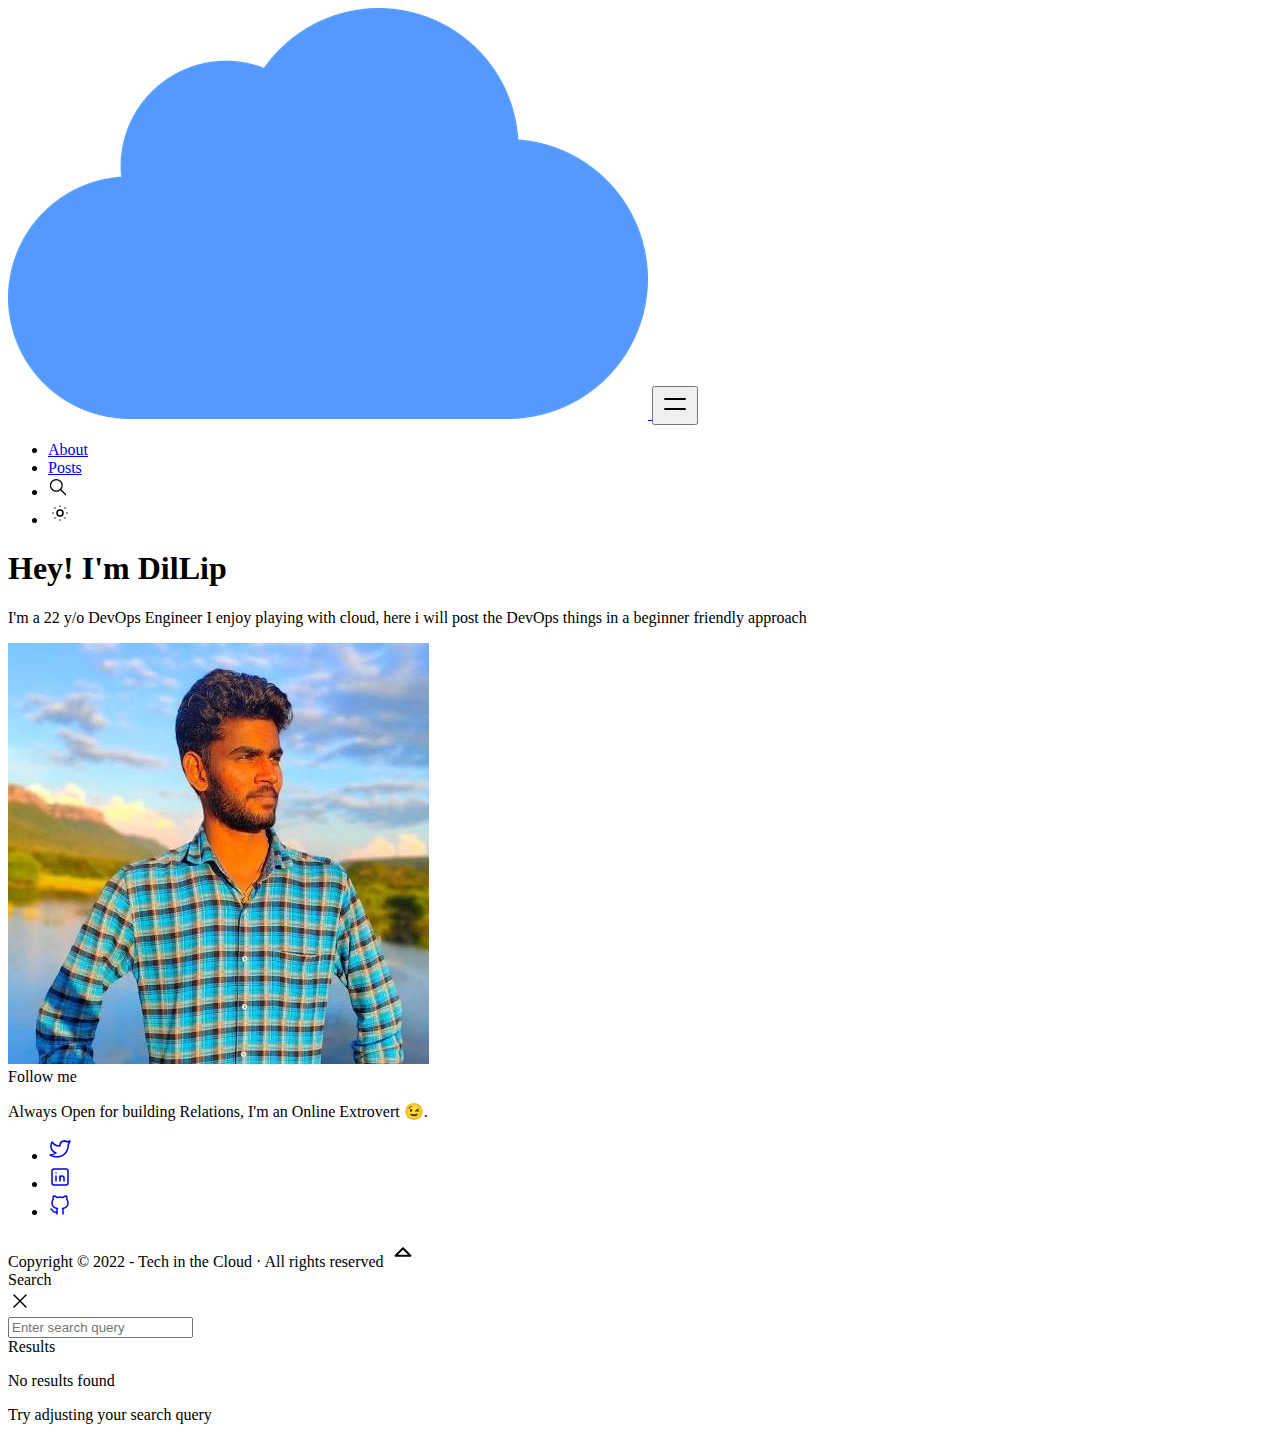
<file: index.html>
<!DOCTYPE html>
<html lang="en" itemscope itemtype="http://schema.org/WebPage"><head>
  <meta charset="utf-8" />
  <meta name="viewport" content="width=device-width, initial-scale=1" />

  <link rel="icon" href="/favicon.ico">

  <title>
    Tech In The Cloud - Tech In The Cloud
  </title>
  <meta name="description" content="" /><meta name="generator" content="Hugo 0.93.2" /><link
    rel="stylesheet"
    href="http://blogs.techinthecloud.ml/css/styles.min.acbae230170647553a87bd40062395a43820fceef832412d40d694ae9d640ee8.css"
    integrity="sha256-rLriMBcGR1U6h71ABiOVpDgg/O74MkEtQNaUrp1kDug="
  />
  
  

  <link rel="alternate" type="application/rss+xml" href="http://blogs.techinthecloud.ml/index.xml" title="Tech In The Cloud" />
  <link rel="alternate" type="application/json" href="http://blogs.techinthecloud.ml/index.json" title="Tech In The Cloud" />
  <meta property="og:title" content="Tech In The Cloud" />
<meta property="og:description" content="" />
<meta property="og:type" content="website" />
<meta property="og:url" content="http://blogs.techinthecloud.ml/" />


  <meta name="twitter:card" content="summary"/>
<meta name="twitter:title" content="Tech In The Cloud"/>
<meta name="twitter:description" content=""/>

  <meta itemprop="name" content="Tech In The Cloud">
<meta itemprop="description" content="">
</head>
<body class="dark:bg-gray-800 dark:text-white relative flex flex-col min-h-screen"><header class="container flex justify-between md:justify-between gap-4 flex-wrap p-6 mx-auto relative">
  <a href="http://blogs.techinthecloud.ml/" class="capitalize font-extrabold text-2xl">
    
    <img src="/logo.png" alt="Tech In The Cloud" class="h-8 max-w-full" />
    
  </a>
  <button class="mobile-menu-button md:hidden">
    <svg xmlns="http://www.w3.org/2000/svg" width="30" height="30" viewBox="0 0 24 24" stroke-width="1.5" stroke="currentColor" fill="none" stroke-linecap="round" stroke-linejoin="round">
      <path stroke="none" d="M0 0h24v24H0z" fill="none"/>
      <line x1="4" y1="8" x2="20" y2="8" />
      <line x1="4" y1="16" x2="20" y2="16" />
    </svg>
  </button>
  <ul class="mobile-menu absolute z-10 px-6 pb-6 md:p-0 top-full left-0 w-full md:w-auto md:relative hidden md:flex flex-col md:flex-row items-end md:items-center gap-4 lg:gap-6 bg-white dark:bg-gray-800">

    
    <li><a href="https://github.com/DilLip-Chowdary-Codes">About</a></li>
    
    <li><a href="/posts">Posts</a></li>
    

    

    
    <li class="grid place-items-center">
      <span class="open-search inline-block cursor-pointer">
        <svg xmlns="http://www.w3.org/2000/svg" width="20" height="20" viewBox="0 0 24 24" stroke-width="1.5"
          stroke="currentColor" fill="none" stroke-linecap="round" stroke-linejoin="round">
          <path stroke="none" d="M0 0h24v24H0z" fill="none" />
          <circle cx="10" cy="10" r="7" />
          <line x1="21" y1="21" x2="15" y2="15" />
        </svg>
      </span>
    </li>
    

    
    <li class="grid place-items-center">
      <span class="toggle-dark-mode inline-block cursor-pointer">
        <svg xmlns="http://www.w3.org/2000/svg" width="24" height="24" viewBox="0 0 24 24" stroke-width="1.5"
          stroke="currentColor" fill="none" stroke-linecap="round" stroke-linejoin="round">
          <path stroke="none" d="M0 0h24v24H0z" fill="none" />
          <circle cx="12" cy="12" r="3" />
          <line x1="12" y1="5" x2="12" y2="5.01" />
          <line x1="17" y1="7" x2="17" y2="7.01" />
          <line x1="19" y1="12" x2="19" y2="12.01" />
          <line x1="17" y1="17" x2="17" y2="17.01" />
          <line x1="12" y1="19" x2="12" y2="19.01" />
          <line x1="7" y1="17" x2="7" y2="17.01" />
          <line x1="5" y1="12" x2="5" y2="12.01" />
          <line x1="7" y1="7" x2="7" y2="7.01" />
        </svg>
      </span>
    </li>
    
  </ul>
</header><main class="flex-1"><section class="bg-pink-50 dark:bg-gray-900">
  <div class="container max-w-screen-lg mx-auto px-6 py-12 grid md:grid-cols-2 gap-4 lg:gap-16 items-center">
    <div>
      <h1 class="text-4xl font-bold mb-4">Hey! I'm DilLip</h1>
      <p class="font-light text-lg">I'm a 22 y/o DevOps Engineer I enjoy playing with cloud, here i will post the DevOps things in a beginner friendly approach</p>
    </div>
    <img class="rounded-lg shadow-sm" src="/author.jpeg" alt="Tech In The Cloud" />
  </div>
</section>
  <div class="container p-6 mx-auto grid grid-cols-1 md:grid-cols-2 lg:grid-cols-3 gap-4 lg:gap-8">
    
  </div>

  <div class="bg-pink-50 dark:bg-gray-900">
  <div class="container px-6 py-12 mx-auto max-w-4xl grid grid-cols-1 md:grid-cols-2 gap-8 items-center">
    <div>
      <div class="text-2xl font-bold mb-2">Follow me</div>
      <p class="opacity-60">Always Open for building Relations, I&#39;m an Online Extrovert 😉.</p>
    </div>
    <ul class="flex justify-center gap-4">
      
      <li>
        <a
          href="https://twitter.com/DilLip_Rayapati"
          target="_blank"
          rel="noopener"
          aria-label="Twitter"
          class="p-2 inline-block rounded-full border border-transparent text-gray-500 hover:text-gray-800 hover:border-gray-800 cursor-pointer transition-colors dark:text-gray-600 dark:hover:border-gray-300 dark:hover:text-gray-300"
        >
          <svg
            xmlns="http://www.w3.org/2000/svg"
            width="24"
            height="24"
            viewBox="0 0 24 24"
            stroke-width="1.5"
            stroke="currentColor"
            fill="none"
            stroke-linecap="round"
            stroke-linejoin="round"
          >
            <path stroke="none" d="M0 0h24v24H0z" fill="none" />
            <path
              d="M22 4.01c-1 .49 -1.98 .689 -3 .99c-1.121 -1.265 -2.783 -1.335 -4.38 -.737s-2.643 2.06 -2.62 3.737v1c-3.245 .083 -6.135 -1.395 -8 -4c0 0 -4.182 7.433 4 11c-1.872 1.247 -3.739 2.088 -6 2c3.308 1.803 6.913 2.423 10.034 1.517c3.58 -1.04 6.522 -3.723 7.651 -7.742a13.84 13.84 0 0 0 .497 -3.753c-.002 -.249 1.51 -2.772 1.818 -4.013z"
            />
          </svg>
        </a>
      </li>
      
      
      <li>
        <a
          href="https://linkedin.com/in/dillip-chowdary"
          target="_blank"
          rel="noopener"
          aria-label="LinkedIn"
          class="p-2 inline-block rounded-full border border-transparent text-gray-500 hover:text-gray-800 hover:border-gray-800 cursor-pointer transition-colors dark:text-gray-600 dark:hover:border-gray-300 dark:hover:text-gray-300"
        >
          <svg
            xmlns="http://www.w3.org/2000/svg"
            width="24"
            height="24"
            viewBox="0 0 24 24"
            stroke-width="1.5"
            stroke="currentColor"
            fill="none"
            stroke-linecap="round"
            stroke-linejoin="round"
          >
            <path stroke="none" d="M0 0h24v24H0z" fill="none" />
            <rect x="4" y="4" width="16" height="16" rx="2" />
            <line x1="8" y1="11" x2="8" y2="16" />
            <line x1="8" y1="8" x2="8" y2="8.01" />
            <line x1="12" y1="16" x2="12" y2="11" />
            <path d="M16 16v-3a2 2 0 0 0 -4 0" />
          </svg>
        </a>
      </li>
      
      
      
      <li>
        <a
          href="https://github.com/DilLip-Chowdary-Codes"
          target="_blank"
          rel="noopener"
          aria-label="GitHub"
          class="p-2 inline-block rounded-full border border-transparent text-gray-500 hover:text-gray-800 hover:border-gray-800 cursor-pointer transition-colors dark:text-gray-600 dark:hover:border-gray-300 dark:hover:text-gray-300"
        >
          <svg
            xmlns="http://www.w3.org/2000/svg"
            width="24"
            height="24"
            viewBox="0 0 24 24"
            stroke-width="1.5"
            stroke="currentColor"
            fill="none"
            stroke-linecap="round"
            stroke-linejoin="round"
          >
            <path stroke="none" d="M0 0h24v24H0z" fill="none" />
            <path
              d="M9 19c-4.3 1.4 -4.3 -2.5 -6 -3m12 5v-3.5c0 -1 .1 -1.4 -.5 -2c2.8 -.3 5.5 -1.4 5.5 -6a4.6 4.6 0 0 0 -1.3 -3.2a4.2 4.2 0 0 0 -.1 -3.2s-1.1 -.3 -3.5 1.3a12.3 12.3 0 0 0 -6.2 0c-2.4 -1.6 -3.5 -1.3 -3.5 -1.3a4.2 4.2 0 0 0 -.1 3.2a4.6 4.6 0 0 0 -1.3 3.2c0 4.6 2.7 5.7 5.5 6c-.6 .6 -.6 1.2 -.5 2v3.5"
            />
          </svg>
        </a>
      </li>
      
      
      
      
      
      
    </ul>
  </div>
</div>
    </main><footer class="container p-6 mx-auto flex justify-between items-center">
  <span class="text-sm font-light">
    
    Copyright © 2022 - Tech in the Cloud · All rights reserved
    
  </span>
  <span onclick="window.scrollTo({top: 0, behavior: 'smooth'})" class="p-1 cursor-pointer">
    <svg xmlns="http://www.w3.org/2000/svg" width="30" height="30" viewBox="0 0 24 24" stroke-width="1.5"
      stroke="currentColor" fill="none" stroke-linecap="round" stroke-linejoin="round">
      <path stroke="none" d="M0 0h24v24H0z" fill="none" />
      <path d="M18 15l-6 -6l-6 6h12" />
    </svg>
  </span>
</footer>

<div class="search-ui absolute top-0 left-0 w-full h-full bg-white dark:bg-gray-800 hidden">
  <div class="container max-w-3xl mx-auto p-12">
    <div class="relative">
      <div class="my-4 text-center text-2xl font-bold">Search</div>

      <span class="p-2 absolute right-0 top-0 cursor-pointer close-search">
        <svg xmlns="http://www.w3.org/2000/svg" width="24" height="24" viewBox="0 0 24 24" stroke-width="1.5"
          stroke="currentColor" fill="none" stroke-linecap="round" stroke-linejoin="round">
          <path stroke="none" d="M0 0h24v24H0z" fill="none" />
          <line x1="18" y1="6" x2="6" y2="18" />
          <line x1="6" y1="6" x2="18" y2="18" />
        </svg>
      </span>
    </div>

    <input type="search" class="py-2 px-3 w-full dark:text-black border dark:border-transparent"
      placeholder="Enter search query" />

    <div class="search-results text-lg font-medium my-4 hidden">Results</div>
    <ul class="search-list my-2">

    </ul>

    <div class="no-results text-center my-8 hidden">
      <div class="text-xl font-semibold mb-2">No results found</div>
      <p class="font-light text-sm">Try adjusting your search query</p>
    </div>
  </div>
</div>





<script src="http://blogs.techinthecloud.ml/js/scripts.min.js"></script>






<script>
  
  const darkmode = document.querySelector('.toggle-dark-mode');
  function toggleDarkMode() {
    if (document.documentElement.classList.contains('dark')) {
      document.documentElement.classList.remove('dark')
      localStorage.setItem('darkmode', 'light')
    } else {
      document.documentElement.classList.add('dark')
      localStorage.setItem('darkmode', 'dark')
    }
  }
  if (darkmode) {
    darkmode.addEventListener('click', toggleDarkMode);
  }

  const darkStorage = localStorage.getItem('darkmode');
  const isBrowserDark = window.matchMedia && window.matchMedia('(prefers-color-scheme: dark)').matches;

  if (!darkStorage && isBrowserDark) {
    document.documentElement.classList.add('dark');
  }

  if (darkStorage && darkStorage === 'dark') {
    toggleDarkMode();
  }
</script>


<script>
  const mobileMenuButton = document.querySelector('.mobile-menu-button')
  const mobileMenu = document.querySelector('.mobile-menu')
  function toggleMenu() {
    mobileMenu.classList.toggle('hidden');
    mobileMenu.classList.toggle('flex');
  }
  if(mobileMenu && mobileMenuButton){
    mobileMenuButton.addEventListener('click', toggleMenu)
  }
</script>
</body>
</html>
</file>
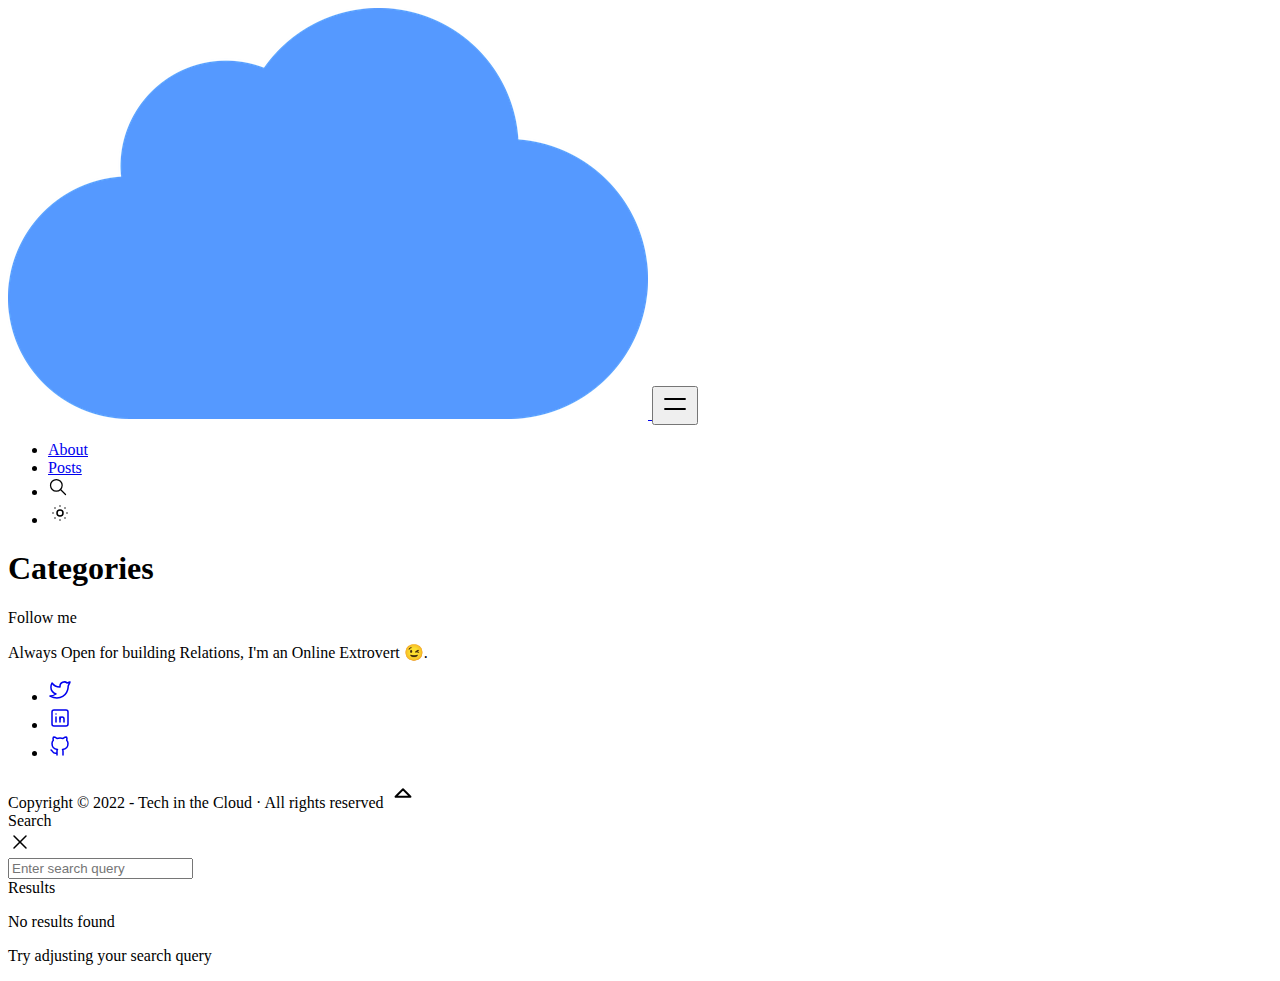
<file: categories/index.html>
<!DOCTYPE html>
<html lang="en" itemscope itemtype="http://schema.org/WebPage"><head>
  <meta charset="utf-8" />
  <meta name="viewport" content="width=device-width, initial-scale=1" />

  <link rel="icon" href="/favicon.ico">

  <title>
    Categories - Tech In The Cloud
  </title>
  <meta name="description" content="" /><meta name="generator" content="Hugo 0.93.2" /><link
    rel="stylesheet"
    href="http://blogs.techinthecloud.ml/css/styles.min.acbae230170647553a87bd40062395a43820fceef832412d40d694ae9d640ee8.css"
    integrity="sha256-rLriMBcGR1U6h71ABiOVpDgg/O74MkEtQNaUrp1kDug="
  />
  
  

  <link rel="alternate" type="application/rss+xml" href="http://blogs.techinthecloud.ml/categories/index.xml" title="Tech In The Cloud" />
  <meta property="og:title" content="Categories" />
<meta property="og:description" content="" />
<meta property="og:type" content="website" />
<meta property="og:url" content="http://blogs.techinthecloud.ml/categories/" />


  <meta name="twitter:card" content="summary"/>
<meta name="twitter:title" content="Categories"/>
<meta name="twitter:description" content=""/>

  <meta itemprop="name" content="Categories">
<meta itemprop="description" content="">
</head>
<body class="dark:bg-gray-800 dark:text-white relative flex flex-col min-h-screen"><header class="container flex justify-between md:justify-between gap-4 flex-wrap p-6 mx-auto relative">
  <a href="http://blogs.techinthecloud.ml/" class="capitalize font-extrabold text-2xl">
    
    <img src="/logo.png" alt="Tech In The Cloud" class="h-8 max-w-full" />
    
  </a>
  <button class="mobile-menu-button md:hidden">
    <svg xmlns="http://www.w3.org/2000/svg" width="30" height="30" viewBox="0 0 24 24" stroke-width="1.5" stroke="currentColor" fill="none" stroke-linecap="round" stroke-linejoin="round">
      <path stroke="none" d="M0 0h24v24H0z" fill="none"/>
      <line x1="4" y1="8" x2="20" y2="8" />
      <line x1="4" y1="16" x2="20" y2="16" />
    </svg>
  </button>
  <ul class="mobile-menu absolute z-10 px-6 pb-6 md:p-0 top-full left-0 w-full md:w-auto md:relative hidden md:flex flex-col md:flex-row items-end md:items-center gap-4 lg:gap-6 bg-white dark:bg-gray-800">

    
    <li><a href="https://github.com/DilLip-Chowdary-Codes">About</a></li>
    
    <li><a href="/posts">Posts</a></li>
    

    

    
    <li class="grid place-items-center">
      <span class="open-search inline-block cursor-pointer">
        <svg xmlns="http://www.w3.org/2000/svg" width="20" height="20" viewBox="0 0 24 24" stroke-width="1.5"
          stroke="currentColor" fill="none" stroke-linecap="round" stroke-linejoin="round">
          <path stroke="none" d="M0 0h24v24H0z" fill="none" />
          <circle cx="10" cy="10" r="7" />
          <line x1="21" y1="21" x2="15" y2="15" />
        </svg>
      </span>
    </li>
    

    
    <li class="grid place-items-center">
      <span class="toggle-dark-mode inline-block cursor-pointer">
        <svg xmlns="http://www.w3.org/2000/svg" width="24" height="24" viewBox="0 0 24 24" stroke-width="1.5"
          stroke="currentColor" fill="none" stroke-linecap="round" stroke-linejoin="round">
          <path stroke="none" d="M0 0h24v24H0z" fill="none" />
          <circle cx="12" cy="12" r="3" />
          <line x1="12" y1="5" x2="12" y2="5.01" />
          <line x1="17" y1="7" x2="17" y2="7.01" />
          <line x1="19" y1="12" x2="19" y2="12.01" />
          <line x1="17" y1="17" x2="17" y2="17.01" />
          <line x1="12" y1="19" x2="12" y2="19.01" />
          <line x1="7" y1="17" x2="7" y2="17.01" />
          <line x1="5" y1="12" x2="5" y2="12.01" />
          <line x1="7" y1="7" x2="7" y2="7.01" />
        </svg>
      </span>
    </li>
    
  </ul>
</header><main class="flex-1">

  <h1 class="container px-6 pt-6 mx-auto text-3xl font-bold">Categories</h1>

  
  <div class="container p-6 mx-auto grid grid-cols-1 md:grid-cols-2 lg:grid-cols-3 gap-4 lg:gap-8">
    
  </div><div class="grid place-items-center mb-8">
  
</div>
<div class="bg-pink-50 dark:bg-gray-900">
  <div class="container px-6 py-12 mx-auto max-w-4xl grid grid-cols-1 md:grid-cols-2 gap-8 items-center">
    <div>
      <div class="text-2xl font-bold mb-2">Follow me</div>
      <p class="opacity-60">Always Open for building Relations, I&#39;m an Online Extrovert 😉.</p>
    </div>
    <ul class="flex justify-center gap-4">
      
      <li>
        <a
          href="https://twitter.com/DilLip_Rayapati"
          target="_blank"
          rel="noopener"
          aria-label="Twitter"
          class="p-2 inline-block rounded-full border border-transparent text-gray-500 hover:text-gray-800 hover:border-gray-800 cursor-pointer transition-colors dark:text-gray-600 dark:hover:border-gray-300 dark:hover:text-gray-300"
        >
          <svg
            xmlns="http://www.w3.org/2000/svg"
            width="24"
            height="24"
            viewBox="0 0 24 24"
            stroke-width="1.5"
            stroke="currentColor"
            fill="none"
            stroke-linecap="round"
            stroke-linejoin="round"
          >
            <path stroke="none" d="M0 0h24v24H0z" fill="none" />
            <path
              d="M22 4.01c-1 .49 -1.98 .689 -3 .99c-1.121 -1.265 -2.783 -1.335 -4.38 -.737s-2.643 2.06 -2.62 3.737v1c-3.245 .083 -6.135 -1.395 -8 -4c0 0 -4.182 7.433 4 11c-1.872 1.247 -3.739 2.088 -6 2c3.308 1.803 6.913 2.423 10.034 1.517c3.58 -1.04 6.522 -3.723 7.651 -7.742a13.84 13.84 0 0 0 .497 -3.753c-.002 -.249 1.51 -2.772 1.818 -4.013z"
            />
          </svg>
        </a>
      </li>
      
      
      <li>
        <a
          href="https://linkedin.com/in/dillip-chowdary"
          target="_blank"
          rel="noopener"
          aria-label="LinkedIn"
          class="p-2 inline-block rounded-full border border-transparent text-gray-500 hover:text-gray-800 hover:border-gray-800 cursor-pointer transition-colors dark:text-gray-600 dark:hover:border-gray-300 dark:hover:text-gray-300"
        >
          <svg
            xmlns="http://www.w3.org/2000/svg"
            width="24"
            height="24"
            viewBox="0 0 24 24"
            stroke-width="1.5"
            stroke="currentColor"
            fill="none"
            stroke-linecap="round"
            stroke-linejoin="round"
          >
            <path stroke="none" d="M0 0h24v24H0z" fill="none" />
            <rect x="4" y="4" width="16" height="16" rx="2" />
            <line x1="8" y1="11" x2="8" y2="16" />
            <line x1="8" y1="8" x2="8" y2="8.01" />
            <line x1="12" y1="16" x2="12" y2="11" />
            <path d="M16 16v-3a2 2 0 0 0 -4 0" />
          </svg>
        </a>
      </li>
      
      
      
      <li>
        <a
          href="https://github.com/DilLip-Chowdary-Codes"
          target="_blank"
          rel="noopener"
          aria-label="GitHub"
          class="p-2 inline-block rounded-full border border-transparent text-gray-500 hover:text-gray-800 hover:border-gray-800 cursor-pointer transition-colors dark:text-gray-600 dark:hover:border-gray-300 dark:hover:text-gray-300"
        >
          <svg
            xmlns="http://www.w3.org/2000/svg"
            width="24"
            height="24"
            viewBox="0 0 24 24"
            stroke-width="1.5"
            stroke="currentColor"
            fill="none"
            stroke-linecap="round"
            stroke-linejoin="round"
          >
            <path stroke="none" d="M0 0h24v24H0z" fill="none" />
            <path
              d="M9 19c-4.3 1.4 -4.3 -2.5 -6 -3m12 5v-3.5c0 -1 .1 -1.4 -.5 -2c2.8 -.3 5.5 -1.4 5.5 -6a4.6 4.6 0 0 0 -1.3 -3.2a4.2 4.2 0 0 0 -.1 -3.2s-1.1 -.3 -3.5 1.3a12.3 12.3 0 0 0 -6.2 0c-2.4 -1.6 -3.5 -1.3 -3.5 -1.3a4.2 4.2 0 0 0 -.1 3.2a4.6 4.6 0 0 0 -1.3 3.2c0 4.6 2.7 5.7 5.5 6c-.6 .6 -.6 1.2 -.5 2v3.5"
            />
          </svg>
        </a>
      </li>
      
      
      
      
      
      
    </ul>
  </div>
</div>
    </main><footer class="container p-6 mx-auto flex justify-between items-center">
  <span class="text-sm font-light">
    
    Copyright © 2022 - Tech in the Cloud · All rights reserved
    
  </span>
  <span onclick="window.scrollTo({top: 0, behavior: 'smooth'})" class="p-1 cursor-pointer">
    <svg xmlns="http://www.w3.org/2000/svg" width="30" height="30" viewBox="0 0 24 24" stroke-width="1.5"
      stroke="currentColor" fill="none" stroke-linecap="round" stroke-linejoin="round">
      <path stroke="none" d="M0 0h24v24H0z" fill="none" />
      <path d="M18 15l-6 -6l-6 6h12" />
    </svg>
  </span>
</footer>

<div class="search-ui absolute top-0 left-0 w-full h-full bg-white dark:bg-gray-800 hidden">
  <div class="container max-w-3xl mx-auto p-12">
    <div class="relative">
      <div class="my-4 text-center text-2xl font-bold">Search</div>

      <span class="p-2 absolute right-0 top-0 cursor-pointer close-search">
        <svg xmlns="http://www.w3.org/2000/svg" width="24" height="24" viewBox="0 0 24 24" stroke-width="1.5"
          stroke="currentColor" fill="none" stroke-linecap="round" stroke-linejoin="round">
          <path stroke="none" d="M0 0h24v24H0z" fill="none" />
          <line x1="18" y1="6" x2="6" y2="18" />
          <line x1="6" y1="6" x2="18" y2="18" />
        </svg>
      </span>
    </div>

    <input type="search" class="py-2 px-3 w-full dark:text-black border dark:border-transparent"
      placeholder="Enter search query" />

    <div class="search-results text-lg font-medium my-4 hidden">Results</div>
    <ul class="search-list my-2">

    </ul>

    <div class="no-results text-center my-8 hidden">
      <div class="text-xl font-semibold mb-2">No results found</div>
      <p class="font-light text-sm">Try adjusting your search query</p>
    </div>
  </div>
</div>





<script src="http://blogs.techinthecloud.ml/js/scripts.min.js"></script>






<script>
  
  const darkmode = document.querySelector('.toggle-dark-mode');
  function toggleDarkMode() {
    if (document.documentElement.classList.contains('dark')) {
      document.documentElement.classList.remove('dark')
      localStorage.setItem('darkmode', 'light')
    } else {
      document.documentElement.classList.add('dark')
      localStorage.setItem('darkmode', 'dark')
    }
  }
  if (darkmode) {
    darkmode.addEventListener('click', toggleDarkMode);
  }

  const darkStorage = localStorage.getItem('darkmode');
  const isBrowserDark = window.matchMedia && window.matchMedia('(prefers-color-scheme: dark)').matches;

  if (!darkStorage && isBrowserDark) {
    document.documentElement.classList.add('dark');
  }

  if (darkStorage && darkStorage === 'dark') {
    toggleDarkMode();
  }
</script>


<script>
  const mobileMenuButton = document.querySelector('.mobile-menu-button')
  const mobileMenu = document.querySelector('.mobile-menu')
  function toggleMenu() {
    mobileMenu.classList.toggle('hidden');
    mobileMenu.classList.toggle('flex');
  }
  if(mobileMenu && mobileMenuButton){
    mobileMenuButton.addEventListener('click', toggleMenu)
  }
</script>
</body>
</html>
</file>
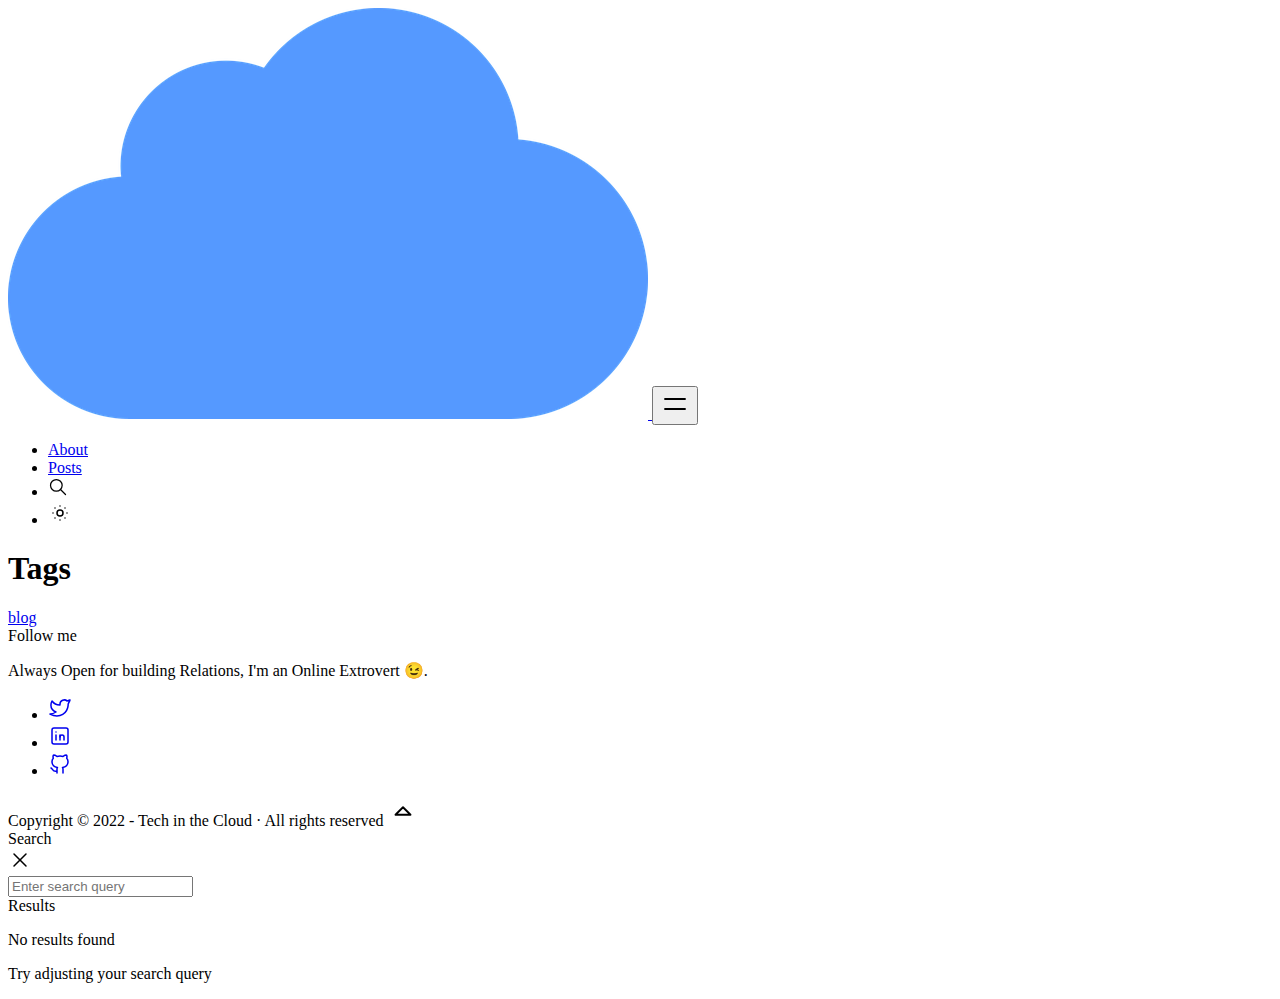
<file: tags/index.html>
<!DOCTYPE html>
<html lang="en" itemscope itemtype="http://schema.org/WebPage"><head>
  <meta charset="utf-8" />
  <meta name="viewport" content="width=device-width, initial-scale=1" />

  <link rel="icon" href="/favicon.ico">

  <title>
    Tags - Tech In The Cloud
  </title>
  <meta name="description" content="" /><meta name="generator" content="Hugo 0.93.2" /><link
    rel="stylesheet"
    href="http://blogs.techinthecloud.ml/css/styles.min.acbae230170647553a87bd40062395a43820fceef832412d40d694ae9d640ee8.css"
    integrity="sha256-rLriMBcGR1U6h71ABiOVpDgg/O74MkEtQNaUrp1kDug="
  />
  
  

  <link rel="alternate" type="application/rss+xml" href="http://blogs.techinthecloud.ml/tags/index.xml" title="Tech In The Cloud" />
  <meta property="og:title" content="Tags" />
<meta property="og:description" content="" />
<meta property="og:type" content="website" />
<meta property="og:url" content="http://blogs.techinthecloud.ml/tags/" />


  <meta name="twitter:card" content="summary"/>
<meta name="twitter:title" content="Tags"/>
<meta name="twitter:description" content=""/>

  <meta itemprop="name" content="Tags">
<meta itemprop="description" content="">
</head>
<body class="dark:bg-gray-800 dark:text-white relative flex flex-col min-h-screen"><header class="container flex justify-between md:justify-between gap-4 flex-wrap p-6 mx-auto relative">
  <a href="http://blogs.techinthecloud.ml/" class="capitalize font-extrabold text-2xl">
    
    <img src="/logo.png" alt="Tech In The Cloud" class="h-8 max-w-full" />
    
  </a>
  <button class="mobile-menu-button md:hidden">
    <svg xmlns="http://www.w3.org/2000/svg" width="30" height="30" viewBox="0 0 24 24" stroke-width="1.5" stroke="currentColor" fill="none" stroke-linecap="round" stroke-linejoin="round">
      <path stroke="none" d="M0 0h24v24H0z" fill="none"/>
      <line x1="4" y1="8" x2="20" y2="8" />
      <line x1="4" y1="16" x2="20" y2="16" />
    </svg>
  </button>
  <ul class="mobile-menu absolute z-10 px-6 pb-6 md:p-0 top-full left-0 w-full md:w-auto md:relative hidden md:flex flex-col md:flex-row items-end md:items-center gap-4 lg:gap-6 bg-white dark:bg-gray-800">

    
    <li><a href="https://github.com/DilLip-Chowdary-Codes">About</a></li>
    
    <li><a href="/posts">Posts</a></li>
    

    

    
    <li class="grid place-items-center">
      <span class="open-search inline-block cursor-pointer">
        <svg xmlns="http://www.w3.org/2000/svg" width="20" height="20" viewBox="0 0 24 24" stroke-width="1.5"
          stroke="currentColor" fill="none" stroke-linecap="round" stroke-linejoin="round">
          <path stroke="none" d="M0 0h24v24H0z" fill="none" />
          <circle cx="10" cy="10" r="7" />
          <line x1="21" y1="21" x2="15" y2="15" />
        </svg>
      </span>
    </li>
    

    
    <li class="grid place-items-center">
      <span class="toggle-dark-mode inline-block cursor-pointer">
        <svg xmlns="http://www.w3.org/2000/svg" width="24" height="24" viewBox="0 0 24 24" stroke-width="1.5"
          stroke="currentColor" fill="none" stroke-linecap="round" stroke-linejoin="round">
          <path stroke="none" d="M0 0h24v24H0z" fill="none" />
          <circle cx="12" cy="12" r="3" />
          <line x1="12" y1="5" x2="12" y2="5.01" />
          <line x1="17" y1="7" x2="17" y2="7.01" />
          <line x1="19" y1="12" x2="19" y2="12.01" />
          <line x1="17" y1="17" x2="17" y2="17.01" />
          <line x1="12" y1="19" x2="12" y2="19.01" />
          <line x1="7" y1="17" x2="7" y2="17.01" />
          <line x1="5" y1="12" x2="5" y2="12.01" />
          <line x1="7" y1="7" x2="7" y2="7.01" />
        </svg>
      </span>
    </li>
    
  </ul>
</header><main class="flex-1">

  <h1 class="container px-6 pt-6 mx-auto text-3xl font-bold">Tags</h1>

  
  <div class="container p-6 mx-auto grid grid-cols-1 md:grid-cols-2 lg:grid-cols-3 gap-4 lg:gap-8">
    <div class="p-2">
<a href="http://blogs.techinthecloud.ml/tags/blog/">
  
  <div class="my-2 text-xl font-semibold">blog</div>
  <div class=""></div>
</a>
  
</div>

  </div><div class="grid place-items-center mb-8">
  
</div>
<div class="bg-pink-50 dark:bg-gray-900">
  <div class="container px-6 py-12 mx-auto max-w-4xl grid grid-cols-1 md:grid-cols-2 gap-8 items-center">
    <div>
      <div class="text-2xl font-bold mb-2">Follow me</div>
      <p class="opacity-60">Always Open for building Relations, I&#39;m an Online Extrovert 😉.</p>
    </div>
    <ul class="flex justify-center gap-4">
      
      <li>
        <a
          href="https://twitter.com/DilLip_Rayapati"
          target="_blank"
          rel="noopener"
          aria-label="Twitter"
          class="p-2 inline-block rounded-full border border-transparent text-gray-500 hover:text-gray-800 hover:border-gray-800 cursor-pointer transition-colors dark:text-gray-600 dark:hover:border-gray-300 dark:hover:text-gray-300"
        >
          <svg
            xmlns="http://www.w3.org/2000/svg"
            width="24"
            height="24"
            viewBox="0 0 24 24"
            stroke-width="1.5"
            stroke="currentColor"
            fill="none"
            stroke-linecap="round"
            stroke-linejoin="round"
          >
            <path stroke="none" d="M0 0h24v24H0z" fill="none" />
            <path
              d="M22 4.01c-1 .49 -1.98 .689 -3 .99c-1.121 -1.265 -2.783 -1.335 -4.38 -.737s-2.643 2.06 -2.62 3.737v1c-3.245 .083 -6.135 -1.395 -8 -4c0 0 -4.182 7.433 4 11c-1.872 1.247 -3.739 2.088 -6 2c3.308 1.803 6.913 2.423 10.034 1.517c3.58 -1.04 6.522 -3.723 7.651 -7.742a13.84 13.84 0 0 0 .497 -3.753c-.002 -.249 1.51 -2.772 1.818 -4.013z"
            />
          </svg>
        </a>
      </li>
      
      
      <li>
        <a
          href="https://linkedin.com/in/dillip-chowdary"
          target="_blank"
          rel="noopener"
          aria-label="LinkedIn"
          class="p-2 inline-block rounded-full border border-transparent text-gray-500 hover:text-gray-800 hover:border-gray-800 cursor-pointer transition-colors dark:text-gray-600 dark:hover:border-gray-300 dark:hover:text-gray-300"
        >
          <svg
            xmlns="http://www.w3.org/2000/svg"
            width="24"
            height="24"
            viewBox="0 0 24 24"
            stroke-width="1.5"
            stroke="currentColor"
            fill="none"
            stroke-linecap="round"
            stroke-linejoin="round"
          >
            <path stroke="none" d="M0 0h24v24H0z" fill="none" />
            <rect x="4" y="4" width="16" height="16" rx="2" />
            <line x1="8" y1="11" x2="8" y2="16" />
            <line x1="8" y1="8" x2="8" y2="8.01" />
            <line x1="12" y1="16" x2="12" y2="11" />
            <path d="M16 16v-3a2 2 0 0 0 -4 0" />
          </svg>
        </a>
      </li>
      
      
      
      <li>
        <a
          href="https://github.com/DilLip-Chowdary-Codes"
          target="_blank"
          rel="noopener"
          aria-label="GitHub"
          class="p-2 inline-block rounded-full border border-transparent text-gray-500 hover:text-gray-800 hover:border-gray-800 cursor-pointer transition-colors dark:text-gray-600 dark:hover:border-gray-300 dark:hover:text-gray-300"
        >
          <svg
            xmlns="http://www.w3.org/2000/svg"
            width="24"
            height="24"
            viewBox="0 0 24 24"
            stroke-width="1.5"
            stroke="currentColor"
            fill="none"
            stroke-linecap="round"
            stroke-linejoin="round"
          >
            <path stroke="none" d="M0 0h24v24H0z" fill="none" />
            <path
              d="M9 19c-4.3 1.4 -4.3 -2.5 -6 -3m12 5v-3.5c0 -1 .1 -1.4 -.5 -2c2.8 -.3 5.5 -1.4 5.5 -6a4.6 4.6 0 0 0 -1.3 -3.2a4.2 4.2 0 0 0 -.1 -3.2s-1.1 -.3 -3.5 1.3a12.3 12.3 0 0 0 -6.2 0c-2.4 -1.6 -3.5 -1.3 -3.5 -1.3a4.2 4.2 0 0 0 -.1 3.2a4.6 4.6 0 0 0 -1.3 3.2c0 4.6 2.7 5.7 5.5 6c-.6 .6 -.6 1.2 -.5 2v3.5"
            />
          </svg>
        </a>
      </li>
      
      
      
      
      
      
    </ul>
  </div>
</div>
    </main><footer class="container p-6 mx-auto flex justify-between items-center">
  <span class="text-sm font-light">
    
    Copyright © 2022 - Tech in the Cloud · All rights reserved
    
  </span>
  <span onclick="window.scrollTo({top: 0, behavior: 'smooth'})" class="p-1 cursor-pointer">
    <svg xmlns="http://www.w3.org/2000/svg" width="30" height="30" viewBox="0 0 24 24" stroke-width="1.5"
      stroke="currentColor" fill="none" stroke-linecap="round" stroke-linejoin="round">
      <path stroke="none" d="M0 0h24v24H0z" fill="none" />
      <path d="M18 15l-6 -6l-6 6h12" />
    </svg>
  </span>
</footer>

<div class="search-ui absolute top-0 left-0 w-full h-full bg-white dark:bg-gray-800 hidden">
  <div class="container max-w-3xl mx-auto p-12">
    <div class="relative">
      <div class="my-4 text-center text-2xl font-bold">Search</div>

      <span class="p-2 absolute right-0 top-0 cursor-pointer close-search">
        <svg xmlns="http://www.w3.org/2000/svg" width="24" height="24" viewBox="0 0 24 24" stroke-width="1.5"
          stroke="currentColor" fill="none" stroke-linecap="round" stroke-linejoin="round">
          <path stroke="none" d="M0 0h24v24H0z" fill="none" />
          <line x1="18" y1="6" x2="6" y2="18" />
          <line x1="6" y1="6" x2="18" y2="18" />
        </svg>
      </span>
    </div>

    <input type="search" class="py-2 px-3 w-full dark:text-black border dark:border-transparent"
      placeholder="Enter search query" />

    <div class="search-results text-lg font-medium my-4 hidden">Results</div>
    <ul class="search-list my-2">

    </ul>

    <div class="no-results text-center my-8 hidden">
      <div class="text-xl font-semibold mb-2">No results found</div>
      <p class="font-light text-sm">Try adjusting your search query</p>
    </div>
  </div>
</div>





<script src="http://blogs.techinthecloud.ml/js/scripts.min.js"></script>






<script>
  
  const darkmode = document.querySelector('.toggle-dark-mode');
  function toggleDarkMode() {
    if (document.documentElement.classList.contains('dark')) {
      document.documentElement.classList.remove('dark')
      localStorage.setItem('darkmode', 'light')
    } else {
      document.documentElement.classList.add('dark')
      localStorage.setItem('darkmode', 'dark')
    }
  }
  if (darkmode) {
    darkmode.addEventListener('click', toggleDarkMode);
  }

  const darkStorage = localStorage.getItem('darkmode');
  const isBrowserDark = window.matchMedia && window.matchMedia('(prefers-color-scheme: dark)').matches;

  if (!darkStorage && isBrowserDark) {
    document.documentElement.classList.add('dark');
  }

  if (darkStorage && darkStorage === 'dark') {
    toggleDarkMode();
  }
</script>


<script>
  const mobileMenuButton = document.querySelector('.mobile-menu-button')
  const mobileMenu = document.querySelector('.mobile-menu')
  function toggleMenu() {
    mobileMenu.classList.toggle('hidden');
    mobileMenu.classList.toggle('flex');
  }
  if(mobileMenu && mobileMenuButton){
    mobileMenuButton.addEventListener('click', toggleMenu)
  }
</script>
</body>
</html>
</file>
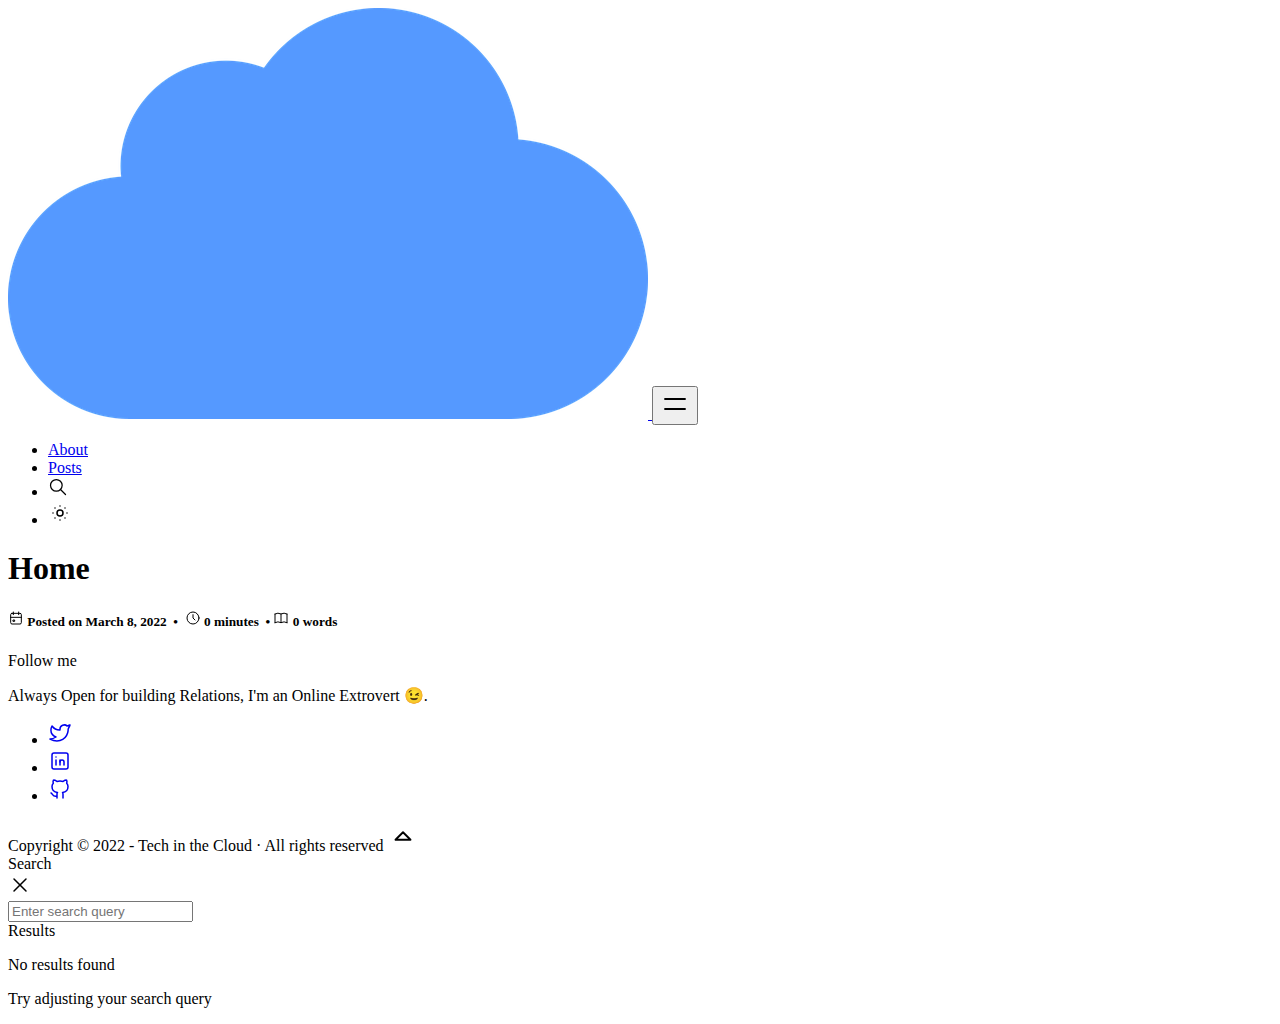
<file: posts/home/index.html>
<!DOCTYPE html>
<html lang="en" itemscope itemtype="http://schema.org/WebPage"><head>
  <meta charset="utf-8" />
  <meta name="viewport" content="width=device-width, initial-scale=1" />

  <link rel="icon" href="/favicon.ico">

  <title>
    Home - Tech In The Cloud
  </title>
  <meta name="description" content="" /><meta name="generator" content="Hugo 0.93.2" /><link
    rel="stylesheet"
    href="http://blogs.techinthecloud.ml/css/styles.min.acbae230170647553a87bd40062395a43820fceef832412d40d694ae9d640ee8.css"
    integrity="sha256-rLriMBcGR1U6h71ABiOVpDgg/O74MkEtQNaUrp1kDug="
  />
  
  

  <meta property="og:title" content="Home" />
<meta property="og:description" content="" />
<meta property="og:type" content="article" />
<meta property="og:url" content="http://blogs.techinthecloud.ml/posts/home/" /><meta property="article:section" content="posts" />
<meta property="article:published_time" content="2022-03-08T23:03:23+05:30" />
<meta property="article:modified_time" content="2022-03-08T23:03:23+05:30" />


  <meta name="twitter:card" content="summary"/>
<meta name="twitter:title" content="Home"/>
<meta name="twitter:description" content=""/>

  <meta itemprop="name" content="Home">
<meta itemprop="description" content=""><meta itemprop="datePublished" content="2022-03-08T23:03:23+05:30" />
<meta itemprop="dateModified" content="2022-03-08T23:03:23+05:30" />
<meta itemprop="wordCount" content="0">
<meta itemprop="keywords" content="" />
</head>
<body class="dark:bg-gray-800 dark:text-white relative flex flex-col min-h-screen"><header class="container flex justify-between md:justify-between gap-4 flex-wrap p-6 mx-auto relative">
  <a href="http://blogs.techinthecloud.ml/" class="capitalize font-extrabold text-2xl">
    
    <img src="/logo.png" alt="Tech In The Cloud" class="h-8 max-w-full" />
    
  </a>
  <button class="mobile-menu-button md:hidden">
    <svg xmlns="http://www.w3.org/2000/svg" width="30" height="30" viewBox="0 0 24 24" stroke-width="1.5" stroke="currentColor" fill="none" stroke-linecap="round" stroke-linejoin="round">
      <path stroke="none" d="M0 0h24v24H0z" fill="none"/>
      <line x1="4" y1="8" x2="20" y2="8" />
      <line x1="4" y1="16" x2="20" y2="16" />
    </svg>
  </button>
  <ul class="mobile-menu absolute z-10 px-6 pb-6 md:p-0 top-full left-0 w-full md:w-auto md:relative hidden md:flex flex-col md:flex-row items-end md:items-center gap-4 lg:gap-6 bg-white dark:bg-gray-800">

    
    <li><a href="https://github.com/DilLip-Chowdary-Codes">About</a></li>
    
    <li><a href="/posts">Posts</a></li>
    

    

    
    <li class="grid place-items-center">
      <span class="open-search inline-block cursor-pointer">
        <svg xmlns="http://www.w3.org/2000/svg" width="20" height="20" viewBox="0 0 24 24" stroke-width="1.5"
          stroke="currentColor" fill="none" stroke-linecap="round" stroke-linejoin="round">
          <path stroke="none" d="M0 0h24v24H0z" fill="none" />
          <circle cx="10" cy="10" r="7" />
          <line x1="21" y1="21" x2="15" y2="15" />
        </svg>
      </span>
    </li>
    

    
    <li class="grid place-items-center">
      <span class="toggle-dark-mode inline-block cursor-pointer">
        <svg xmlns="http://www.w3.org/2000/svg" width="24" height="24" viewBox="0 0 24 24" stroke-width="1.5"
          stroke="currentColor" fill="none" stroke-linecap="round" stroke-linejoin="round">
          <path stroke="none" d="M0 0h24v24H0z" fill="none" />
          <circle cx="12" cy="12" r="3" />
          <line x1="12" y1="5" x2="12" y2="5.01" />
          <line x1="17" y1="7" x2="17" y2="7.01" />
          <line x1="19" y1="12" x2="19" y2="12.01" />
          <line x1="17" y1="17" x2="17" y2="17.01" />
          <line x1="12" y1="19" x2="12" y2="19.01" />
          <line x1="7" y1="17" x2="7" y2="17.01" />
          <line x1="5" y1="12" x2="5" y2="12.01" />
          <line x1="7" y1="7" x2="7" y2="7.01" />
        </svg>
      </span>
    </li>
    
  </ul>
</header><main class="flex-1">
  
  

  

  <article class="prose lg:prose-lg mx-auto my-8 dark:prose-dark px-4">

    <h1 class="text-2xl font-bold mb-2">Home</h1>
    <h5 class="text-sm flex items-center">
      <svg xmlns="http://www.w3.org/2000/svg" class="mr-1" width="16" height="16" viewBox="0 0 24 24" stroke-width="1.5" stroke="currentColor" fill="none" stroke-linecap="round" stroke-linejoin="round">
        <path stroke="none" d="M0 0h24v24H0z" fill="none"/>
        <rect x="4" y="5" width="16" height="16" rx="2" />
        <line x1="16" y1="3" x2="16" y2="7" />
        <line x1="8" y1="3" x2="8" y2="7" />
        <line x1="4" y1="11" x2="20" y2="11" />
        <rect x="8" y="15" width="2" height="2" />
      </svg>
      Posted on 
  
    March 8, 2022
  


      
        &nbsp;&bull;&nbsp;
      
      <svg xmlns="http://www.w3.org/2000/svg" class="mr-1" width="16" height="16" viewBox="0 0 24 24" stroke-width="1.5" stroke="currentColor" fill="none" stroke-linecap="round" stroke-linejoin="round">
        <path stroke="none" d="M0 0h24v24H0z" fill="none"/>
        <circle cx="12" cy="12" r="9" />
        <polyline points="12 7 12 12 15 15" />
      </svg>
      0&nbsp;minutes
      &nbsp;&bull;
      <svg xmlns="http://www.w3.org/2000/svg" class="mx-1" width="16" height="16" viewBox="0 0 24 24" stroke-width="1.5" stroke="currentColor" fill="none" stroke-linecap="round" stroke-linejoin="round">
        <path stroke="none" d="M0 0h24v24H0z" fill="none"/>
        <path d="M3 19a9 9 0 0 1 9 0a9 9 0 0 1 9 0" />
        <path d="M3 6a9 9 0 0 1 9 0a9 9 0 0 1 9 0" />
        <line x1="3" y1="6" x2="3" y2="19" />
        <line x1="12" y1="6" x2="12" y2="19" />
        <line x1="21" y1="6" x2="21" y2="19" />
      </svg>
      0&nbsp;words
      
    </h5>

    
  </article><div class="bg-pink-50 dark:bg-gray-900">
  <div class="container px-6 py-12 mx-auto max-w-4xl grid grid-cols-1 md:grid-cols-2 gap-8 items-center">
    <div>
      <div class="text-2xl font-bold mb-2">Follow me</div>
      <p class="opacity-60">Always Open for building Relations, I&#39;m an Online Extrovert 😉.</p>
    </div>
    <ul class="flex justify-center gap-4">
      
      <li>
        <a
          href="https://twitter.com/DilLip_Rayapati"
          target="_blank"
          rel="noopener"
          aria-label="Twitter"
          class="p-2 inline-block rounded-full border border-transparent text-gray-500 hover:text-gray-800 hover:border-gray-800 cursor-pointer transition-colors dark:text-gray-600 dark:hover:border-gray-300 dark:hover:text-gray-300"
        >
          <svg
            xmlns="http://www.w3.org/2000/svg"
            width="24"
            height="24"
            viewBox="0 0 24 24"
            stroke-width="1.5"
            stroke="currentColor"
            fill="none"
            stroke-linecap="round"
            stroke-linejoin="round"
          >
            <path stroke="none" d="M0 0h24v24H0z" fill="none" />
            <path
              d="M22 4.01c-1 .49 -1.98 .689 -3 .99c-1.121 -1.265 -2.783 -1.335 -4.38 -.737s-2.643 2.06 -2.62 3.737v1c-3.245 .083 -6.135 -1.395 -8 -4c0 0 -4.182 7.433 4 11c-1.872 1.247 -3.739 2.088 -6 2c3.308 1.803 6.913 2.423 10.034 1.517c3.58 -1.04 6.522 -3.723 7.651 -7.742a13.84 13.84 0 0 0 .497 -3.753c-.002 -.249 1.51 -2.772 1.818 -4.013z"
            />
          </svg>
        </a>
      </li>
      
      
      <li>
        <a
          href="https://linkedin.com/in/dillip-chowdary"
          target="_blank"
          rel="noopener"
          aria-label="LinkedIn"
          class="p-2 inline-block rounded-full border border-transparent text-gray-500 hover:text-gray-800 hover:border-gray-800 cursor-pointer transition-colors dark:text-gray-600 dark:hover:border-gray-300 dark:hover:text-gray-300"
        >
          <svg
            xmlns="http://www.w3.org/2000/svg"
            width="24"
            height="24"
            viewBox="0 0 24 24"
            stroke-width="1.5"
            stroke="currentColor"
            fill="none"
            stroke-linecap="round"
            stroke-linejoin="round"
          >
            <path stroke="none" d="M0 0h24v24H0z" fill="none" />
            <rect x="4" y="4" width="16" height="16" rx="2" />
            <line x1="8" y1="11" x2="8" y2="16" />
            <line x1="8" y1="8" x2="8" y2="8.01" />
            <line x1="12" y1="16" x2="12" y2="11" />
            <path d="M16 16v-3a2 2 0 0 0 -4 0" />
          </svg>
        </a>
      </li>
      
      
      
      <li>
        <a
          href="https://github.com/DilLip-Chowdary-Codes"
          target="_blank"
          rel="noopener"
          aria-label="GitHub"
          class="p-2 inline-block rounded-full border border-transparent text-gray-500 hover:text-gray-800 hover:border-gray-800 cursor-pointer transition-colors dark:text-gray-600 dark:hover:border-gray-300 dark:hover:text-gray-300"
        >
          <svg
            xmlns="http://www.w3.org/2000/svg"
            width="24"
            height="24"
            viewBox="0 0 24 24"
            stroke-width="1.5"
            stroke="currentColor"
            fill="none"
            stroke-linecap="round"
            stroke-linejoin="round"
          >
            <path stroke="none" d="M0 0h24v24H0z" fill="none" />
            <path
              d="M9 19c-4.3 1.4 -4.3 -2.5 -6 -3m12 5v-3.5c0 -1 .1 -1.4 -.5 -2c2.8 -.3 5.5 -1.4 5.5 -6a4.6 4.6 0 0 0 -1.3 -3.2a4.2 4.2 0 0 0 -.1 -3.2s-1.1 -.3 -3.5 1.3a12.3 12.3 0 0 0 -6.2 0c-2.4 -1.6 -3.5 -1.3 -3.5 -1.3a4.2 4.2 0 0 0 -.1 3.2a4.6 4.6 0 0 0 -1.3 3.2c0 4.6 2.7 5.7 5.5 6c-.6 .6 -.6 1.2 -.5 2v3.5"
            />
          </svg>
        </a>
      </li>
      
      
      
      
      
      
    </ul>
  </div>
</div>
    </main><footer class="container p-6 mx-auto flex justify-between items-center">
  <span class="text-sm font-light">
    
    Copyright © 2022 - Tech in the Cloud · All rights reserved
    
  </span>
  <span onclick="window.scrollTo({top: 0, behavior: 'smooth'})" class="p-1 cursor-pointer">
    <svg xmlns="http://www.w3.org/2000/svg" width="30" height="30" viewBox="0 0 24 24" stroke-width="1.5"
      stroke="currentColor" fill="none" stroke-linecap="round" stroke-linejoin="round">
      <path stroke="none" d="M0 0h24v24H0z" fill="none" />
      <path d="M18 15l-6 -6l-6 6h12" />
    </svg>
  </span>
</footer>

<div class="search-ui absolute top-0 left-0 w-full h-full bg-white dark:bg-gray-800 hidden">
  <div class="container max-w-3xl mx-auto p-12">
    <div class="relative">
      <div class="my-4 text-center text-2xl font-bold">Search</div>

      <span class="p-2 absolute right-0 top-0 cursor-pointer close-search">
        <svg xmlns="http://www.w3.org/2000/svg" width="24" height="24" viewBox="0 0 24 24" stroke-width="1.5"
          stroke="currentColor" fill="none" stroke-linecap="round" stroke-linejoin="round">
          <path stroke="none" d="M0 0h24v24H0z" fill="none" />
          <line x1="18" y1="6" x2="6" y2="18" />
          <line x1="6" y1="6" x2="18" y2="18" />
        </svg>
      </span>
    </div>

    <input type="search" class="py-2 px-3 w-full dark:text-black border dark:border-transparent"
      placeholder="Enter search query" />

    <div class="search-results text-lg font-medium my-4 hidden">Results</div>
    <ul class="search-list my-2">

    </ul>

    <div class="no-results text-center my-8 hidden">
      <div class="text-xl font-semibold mb-2">No results found</div>
      <p class="font-light text-sm">Try adjusting your search query</p>
    </div>
  </div>
</div>





<script src="http://blogs.techinthecloud.ml/js/scripts.min.js"></script>






<script>
  
  const darkmode = document.querySelector('.toggle-dark-mode');
  function toggleDarkMode() {
    if (document.documentElement.classList.contains('dark')) {
      document.documentElement.classList.remove('dark')
      localStorage.setItem('darkmode', 'light')
    } else {
      document.documentElement.classList.add('dark')
      localStorage.setItem('darkmode', 'dark')
    }
  }
  if (darkmode) {
    darkmode.addEventListener('click', toggleDarkMode);
  }

  const darkStorage = localStorage.getItem('darkmode');
  const isBrowserDark = window.matchMedia && window.matchMedia('(prefers-color-scheme: dark)').matches;

  if (!darkStorage && isBrowserDark) {
    document.documentElement.classList.add('dark');
  }

  if (darkStorage && darkStorage === 'dark') {
    toggleDarkMode();
  }
</script>


<script>
  const mobileMenuButton = document.querySelector('.mobile-menu-button')
  const mobileMenu = document.querySelector('.mobile-menu')
  function toggleMenu() {
    mobileMenu.classList.toggle('hidden');
    mobileMenu.classList.toggle('flex');
  }
  if(mobileMenu && mobileMenuButton){
    mobileMenuButton.addEventListener('click', toggleMenu)
  }
</script>
</body>
</html>
</file>
